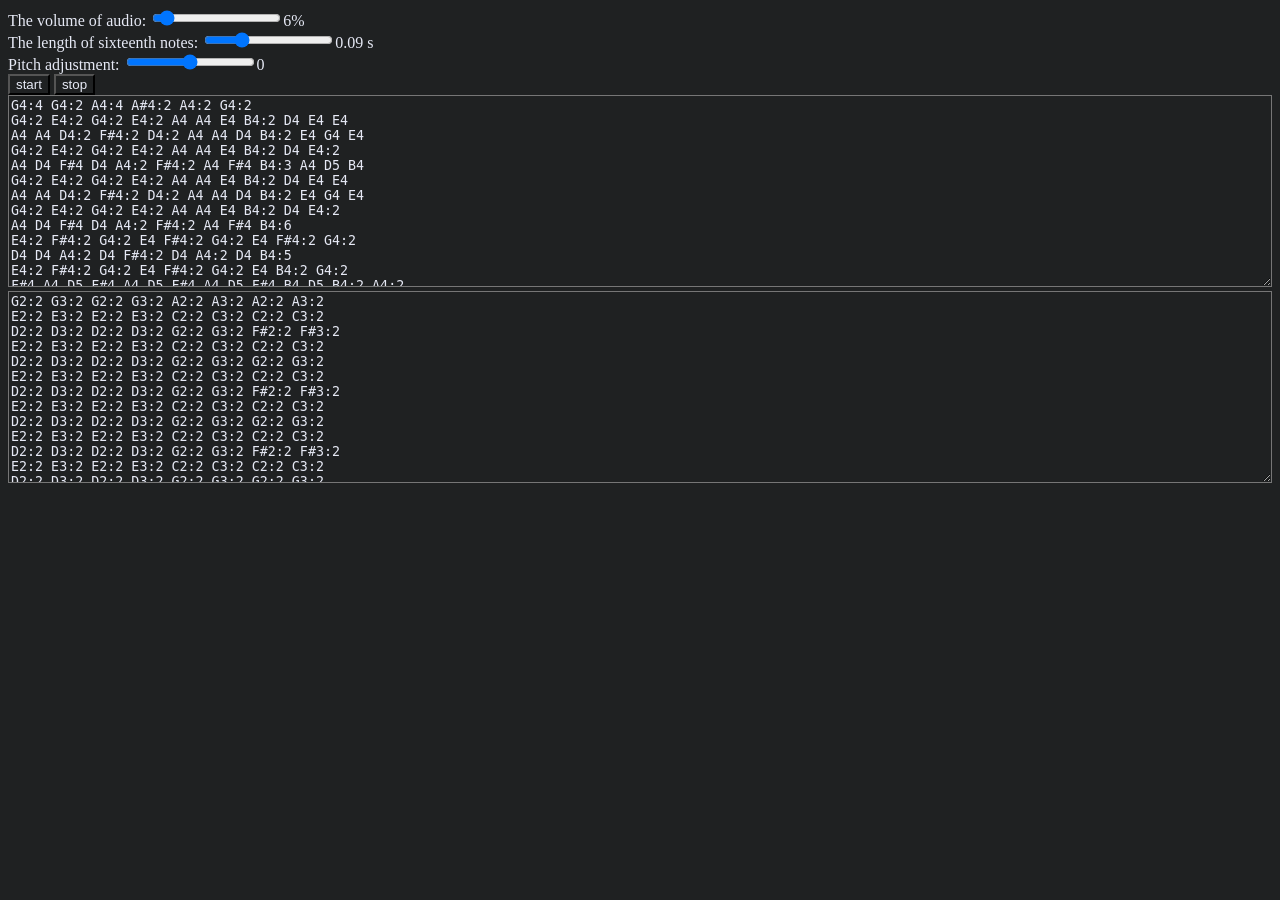
<file: index.html>
<!DOCTYPE html>
<html lang="ja">
<head>
  <meta charset="UTF-8">
  <meta name="viewport" content="width=device-width,initial-scale=1.0">
  <link rel="icon" href="data:,">
  <title>Note Note Note</title>
  <link rel="stylesheet" href="style.css">
</head>
<body>
  <div id="controls"></div>
  <div>
    <button id="start">start</button>
    <button id="stop">stop</button>
  </div>
  <div id="editors"></div>
  <div id="rolls"></div>
  <script type="module" src="src/main.js"></script>
</body>
</html>
</file>
<file: style.css>
body, input, button, textarea {
  background-color: #1f2122;
  color: #e6e9f5;
}
textarea {
  width: 100%;
  box-sizing: border-box;
  resize: vertical;
  font-family: monospace;
  height: 12rem;
}
.slider span { white-space: pre; }
#rolls { overflow-x: scroll; cursor: grab; }
.roll { padding: 0.3rem 0; }
.roll canvas { display: block; max-height: 45svh; }
</file>
